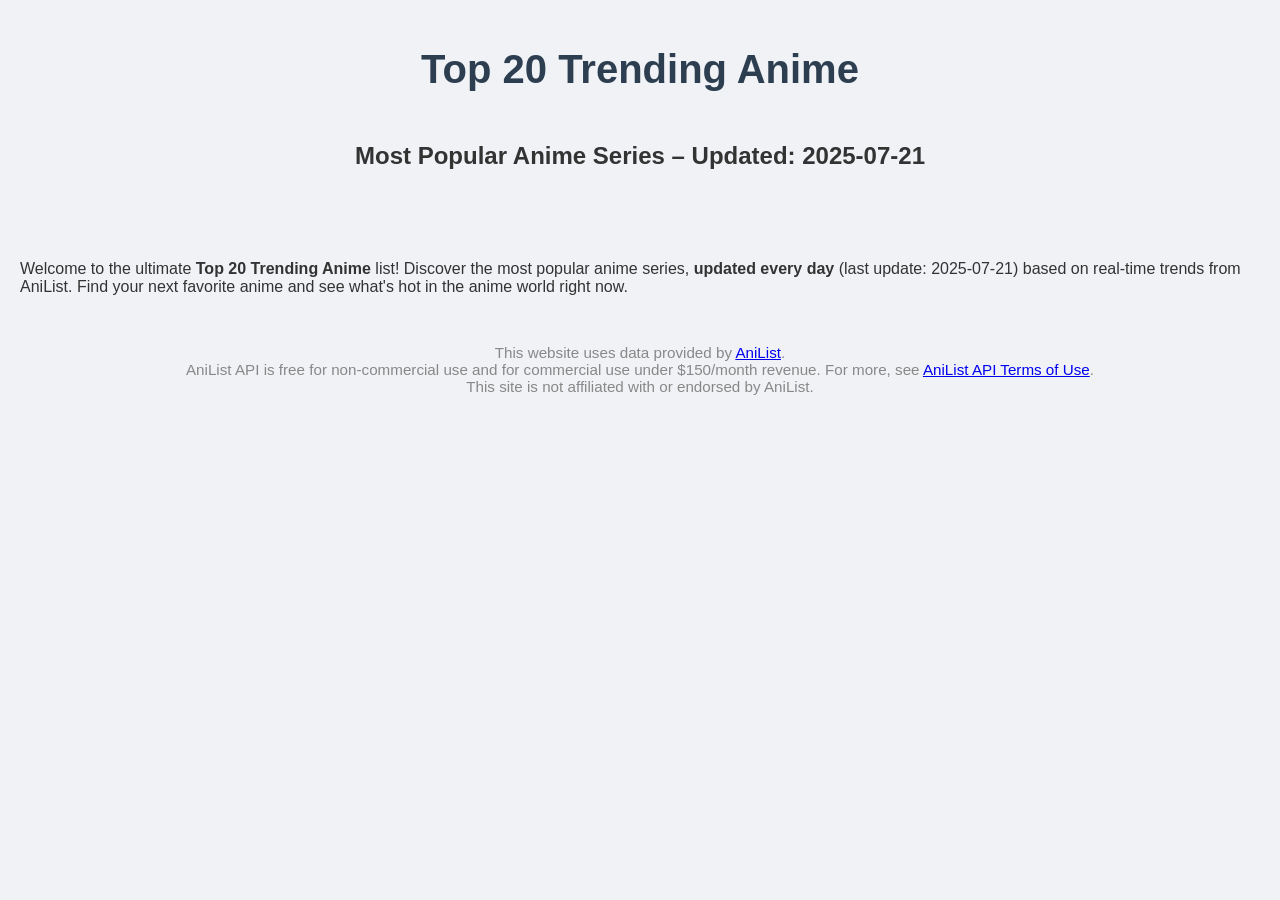
<file: index.html>
<!DOCTYPE html>
<html lang="en">
<head>
    <meta charset="UTF-8">
  <title>Top 20 Trending Anime | Most Popular Anime List (Updated: 2025-07-21)</title>
  <meta name="description" content="Discover the Top 20 Trending Anime! Updated daily (2025-07-21) with the most popular anime series worldwide. Find your next favorite anime here.">
  <meta name="keywords" content="top 20 trending anime, most popular anime, best anime, anime ranking, anime list, trending anime, top anime, 2025 anime, 오늘의 인기 애니, 실시간 애니">
    <meta name="viewport" content="width=device-width, initial-scale=1.0">
  <meta name="google-site-verification" content="6XmxHWauLYuAhqcq71soa46L4-wrdf4WKOf66IOTXjA" />
  <!-- Open Graph for social sharing -->
  <meta property="og:title" content="Top 20 Trending Anime | Most Popular Anime List (Updated: 2025-07-21)">
  <meta property="og:description" content="Discover the Top 20 Trending Anime! Updated daily (2025-07-21) with the most popular anime series worldwide.">
  <meta property="og:image" content="https://yourdomain.com/og-image.png">
  <meta property="og:type" content="website">
  <meta property="og:url" content="https://yourdomain.com/">
  <!-- Twitter Card -->
  <meta name="twitter:card" content="summary_large_image">
  <meta name="twitter:title" content="Top 20 Trending Anime | Most Popular Anime List (Updated: 2025-07-21)">
  <meta name="twitter:description" content="Discover the Top 20 Trending Anime! Updated daily (2025-07-21) with the most popular anime series worldwide.">
  <meta name="twitter:image" content="https://yourdomain.com/og-image.png">
  <!-- Favicon -->
  <link rel="icon" href="/favicon.ico">
  <!-- Schema.org structured data -->
  <script type="application/ld+json">
  {
    "@context": "https://schema.org",
    "@type": "ItemList",
    "name": "Top 20 Trending Anime (Updated: 2025-07-21)",
    "description": "Top 20 trending anime, updated daily. This list was last updated on 2025-07-21.",
    "itemListElement": [
      { "@type": "ListItem", "position": 1, "name": "Attack on Titan" },
      { "@type": "ListItem", "position": 2, "name": "One Piece" },
      { "@type": "ListItem", "position": 3, "name": "Demon Slayer" }
      // ... 4~20등도 JS로 동적 생성 가능
    ]
  }
  </script>
    <link rel="stylesheet" href="style.css">
</head>
<body>
  <h1>Top 20 Trending Anime</h1>
  <h2>Most Popular Anime Series – Updated: 2025-07-21</h2>
  <div id="top3-row" style="display: flex; justify-content: center; gap: 24px; margin-top: 30px;"></div>
  <div id="rest-row" style="display: flex; flex-wrap: wrap; justify-content: center; gap: 16px; margin-top: 24px;"></div>
  <p>Welcome to the ultimate <strong>Top 20 Trending Anime</strong> list! Discover the most popular anime series, <strong>updated every day</strong> (last update: 2025-07-21) based on real-time trends from AniList. Find your next favorite anime and see what's hot in the anime world right now.</p>
  <ol id="seo-anime-list" style="display:none;">
    <li><strong>Attack on Titan</strong> - The most trending anime as of 2025-07-21.</li>
    <li><strong>One Piece</strong> - Legendary adventure continues.</li>
    <li><strong>Demon Slayer</strong> - Epic battles and beautiful animation.</li>
    <!-- ... 4~20등도 JS로 동적 생성 가능 -->
  </ol>
  <script src="script.js"></script>
  <div style="text-align:center; font-size:0.95em; color:#888; margin-top:32px; margin-bottom:16px;">
    This website uses data provided by <a href="https://anilist.co/" target="_blank" rel="noopener noreferrer">AniList</a>.<br>
    AniList API is free for non-commercial use and for commercial use under $150/month revenue. For more, see <a href="https://anilist.gitbook.io/anilist-apiv2-docs/overview/terms-of-use" target="_blank" rel="noopener noreferrer">AniList API Terms of Use</a>.<br>
    This site is not affiliated with or endorsed by AniList.
    </div>
</body>
</html>
</file>
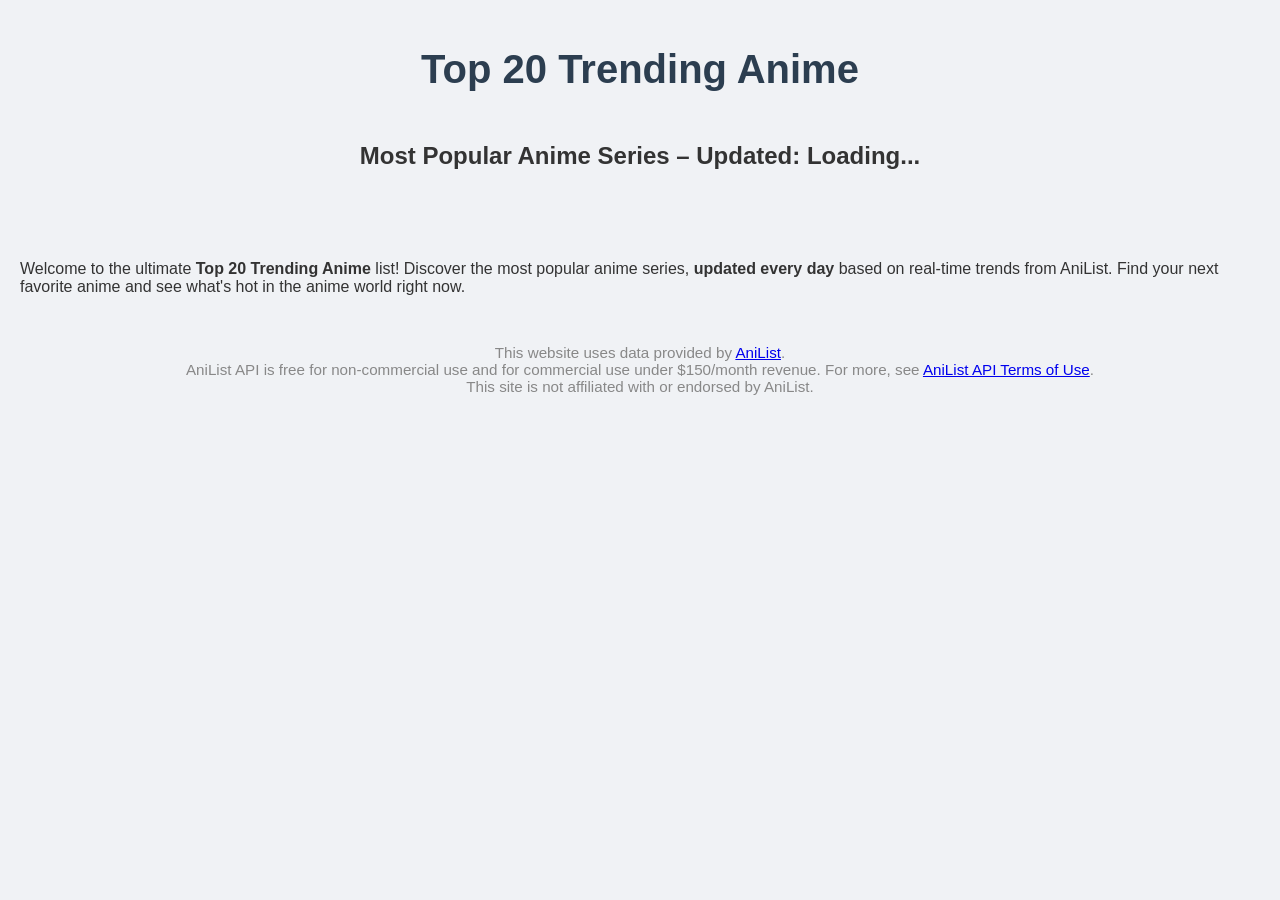
<file: frontend/index.html>
<!DOCTYPE html>
<html lang="en">
<head>
    <meta charset="UTF-8">
  <title>Top 20 Trending Anime | Most Popular Anime List</title>
  <meta name="description" content="Discover the Top 20 Trending Anime! Updated daily with the most popular anime series worldwide. Find your next favorite anime here.">
  <meta name="keywords" content="top 20 trending anime, most popular anime, best anime, anime ranking, anime list, trending anime, top anime, 2025 anime, 오늘의 인기 애니, 실시간 애니">
    <meta name="viewport" content="width=device-width, initial-scale=1.0">
  <meta name="google-site-verification" content="6XmxHWauLYuAhqcq71soa46L4-wrdf4WKOf66IOTXjA" />
  <!-- Open Graph for social sharing -->
  <meta property="og:title" content="Top 20 Trending Anime | Most Popular Anime List">
  <meta property="og:description" content="Discover the Top 20 Trending Anime! Updated daily with the most popular anime series worldwide.">
  <meta property="og:image" content="https://yourdomain.com/og-image.png">
  <meta property="og:type" content="website">
  <meta property="og:url" content="https://yourdomain.com/">
  <!-- Twitter Card -->
  <meta name="twitter:card" content="summary_large_image">
  <meta name="twitter:title" content="Top 20 Trending Anime | Most Popular Anime List">
  <meta name="twitter:description" content="Discover the Top 20 Trending Anime! Updated daily with the most popular anime series worldwide.">
  <meta name="twitter:image" content="https://yourdomain.com/og-image.png">
  <!-- Favicon -->
  <link rel="icon" href="/favicon.ico">
  <!-- Schema.org structured data -->
  <script type="application/ld+json">
  {
    "@context": "https://schema.org",
    "@type": "ItemList",
    "name": "Top 20 Trending Anime",
    "description": "Top 20 trending anime, updated daily.",
    "itemListElement": [
      { "@type": "ListItem", "position": 1, "name": "Attack on Titan" },
      { "@type": "ListItem", "position": 2, "name": "One Piece" },
      { "@type": "ListItem", "position": 3, "name": "Demon Slayer" }
      // ... 4~20등도 JS로 동적 생성 가능
    ]
  }
  </script>
    <link rel="stylesheet" href="style.css">
</head>
<body>
  <h1>Top 20 Trending Anime</h1>
  <h2 id="update-date">Most Popular Anime Series – Updated: Loading...</h2>
  <div id="top3-row" style="display: flex; justify-content: center; gap: 24px; margin-top: 30px;"></div>
  <div id="rest-row" style="display: flex; flex-wrap: wrap; justify-content: center; gap: 16px; margin-top: 24px;"></div>
  <p id="description">Welcome to the ultimate <strong>Top 20 Trending Anime</strong> list! Discover the most popular anime series, <strong>updated every day</strong> based on real-time trends from AniList. Find your next favorite anime and see what's hot in the anime world right now.</p>
  <ol id="seo-anime-list" style="display:none;">
    <li><strong>Attack on Titan</strong> - The most trending anime.</li>
    <li><strong>One Piece</strong> - Legendary adventure continues.</li>
    <li><strong>Demon Slayer</strong> - Epic battles and beautiful animation.</li>
    <!-- ... 4~20등도 JS로 동적 생성 가능 -->
  </ol>
  <script src="script.js"></script>
  <div style="text-align:center; font-size:0.95em; color:#888; margin-top:32px; margin-bottom:16px;">
    This website uses data provided by <a href="https://anilist.co/" target="_blank" rel="noopener noreferrer">AniList</a>.<br>
    AniList API is free for non-commercial use and for commercial use under $150/month revenue. For more, see <a href="https://anilist.gitbook.io/anilist-apiv2-docs/overview/terms-of-use" target="_blank" rel="noopener noreferrer">AniList API Terms of Use</a>.<br>
    This site is not affiliated with or endorsed by AniList.
    </div>
</body>
</html>
</file>
<file: style.css>
body {
    font-family: 'Segoe UI', Tahoma, Geneva, Verdana, sans-serif;
    display: flex;
    flex-direction: column;
    align-items: center;
    margin: 20px;
    background-color: #f0f2f5;
    color: #333;
}

h1 {
    color: #2c3e50;
    margin-bottom: 30px;
    font-size: 2.5em;
    text-align: center;
}

#anime-grid-container {
    display: grid;
    grid-template-columns: repeat(auto-fill, minmax(200px, 1fr));
    gap: 20px;
    padding: 20px;
    max-width: 1200px;
    width: 100%;
    background-color: #ffffff;
    border-radius: 10px;
    box-shadow: 0 4px 15px rgba(0, 0, 0, 0.1);
}

.anime-card {
    background-color: #fff;
    border-radius: 8px;
    overflow: hidden;
    box-shadow: 0 2px 8px rgba(0, 0, 0, 0.1);
    transition: transform 0.2s ease-in-out, box-shadow 0.2s ease-in-out;
    display: flex;
    flex-direction: column;
    align-items: center;
    text-align: center;
    padding-bottom: 15px;
}

.anime-card:hover {
    transform: translateY(-5px);
    box-shadow: 0 6px 20px rgba(0, 0, 0, 0.15);
}

.anime-card img {
    width: 100%;
    height: 280px; /* Fixed height for images */
    object-fit: cover; /* Ensures images cover the area without distortion */
    border-bottom: 1px solid #eee;
}

.anime-card .rank {
    font-size: 1.2em;
    font-weight: bold;
    color: #e74c3c;
    margin-top: 10px;
}

.anime-card .title {
    font-size: 1em;
    font-weight: 600;
    color: #34495e;
    padding: 0 10px;
    margin-top: 5px;
}
</file>
<file: frontend/style.css>
body {
    font-family: 'Segoe UI', Tahoma, Geneva, Verdana, sans-serif;
    display: flex;
    flex-direction: column;
    align-items: center;
    margin: 20px;
    background-color: #f0f2f5;
    color: #333;
}

h1 {
    color: #2c3e50;
    margin-bottom: 30px;
    font-size: 2.5em;
    text-align: center;
}

#anime-grid-container {
    display: grid;
    grid-template-columns: repeat(auto-fill, minmax(200px, 1fr));
    gap: 20px;
    padding: 20px;
    max-width: 1200px;
    width: 100%;
    background-color: #ffffff;
    border-radius: 10px;
    box-shadow: 0 4px 15px rgba(0, 0, 0, 0.1);
}

.anime-card {
    background-color: #fff;
    border-radius: 8px;
    overflow: hidden;
    box-shadow: 0 2px 8px rgba(0, 0, 0, 0.1);
    transition: transform 0.2s ease-in-out, box-shadow 0.2s ease-in-out;
    display: flex;
    flex-direction: column;
    align-items: center;
    text-align: center;
    padding-bottom: 15px;
}

.anime-card:hover {
    transform: translateY(-5px);
    box-shadow: 0 6px 20px rgba(0, 0, 0, 0.15);
}

.anime-card img {
    width: 100%;
    height: 280px; /* Fixed height for images */
    object-fit: cover; /* Ensures images cover the area without distortion */
    border-bottom: 1px solid #eee;
}

.anime-card .rank {
    font-size: 1.2em;
    font-weight: bold;
    color: #e74c3c;
    margin-top: 10px;
}

.anime-card .title {
    font-size: 1em;
    font-weight: 600;
    color: #34495e;
    padding: 0 10px;
    margin-top: 5px;
}
</file>
